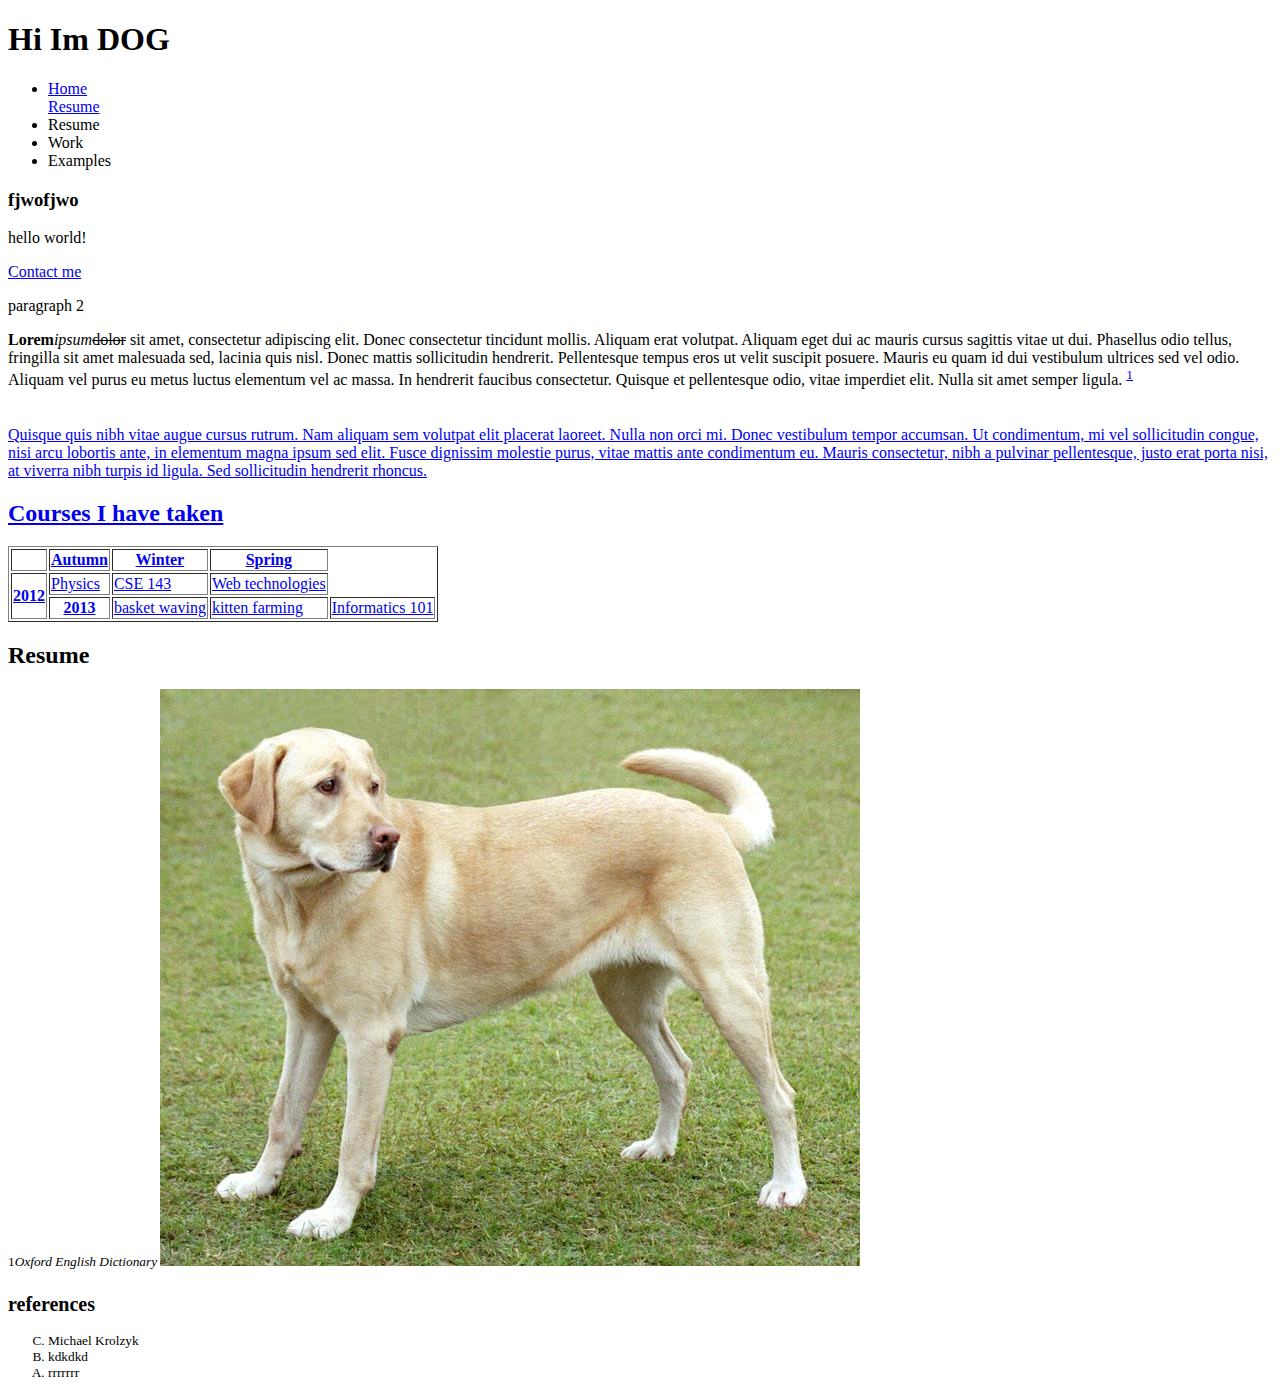
<file: Index.html>
<!doctype html>
<html>
   <head>
      <title>
         Sup 
      </title>
   </head>
   <body>
      <h1> 
         Hi Im DOG
      </h1>
      <nav>
         <ul>
            <li>
               <a href="home.html" target= "_blank">
               Home
               </a>
            </li>
            <a href="#resume">Resume</a>
            <li>
               Resume
            </li>
            <li>
               Work
            </li>
            <li>
               Examples
         </ul>
      </nav>
      <h3>
         fjwofjwo
      </h3>
      <p>
         hello world!
      </p>
      <li>
         <a href= 
         mailto:krolzm@uw.edu
         <subject=hi>
         Contact me
         </a>
         <p>
            paragraph 2
         </p>
         <p>
            <strong>Lorem</strong><em>ipsum</em><del>dolor</del> sit amet, <span>consectetur</span> adipiscing elit. Donec consectetur tincidunt mollis. Aliquam erat volutpat. Aliquam eget dui ac mauris cursus sagittis vitae ut dui. Phasellus odio tellus, fringilla sit amet malesuada sed, lacinia quis nisl. Donec mattis sollicitudin hendrerit. Pellentesque tempus eros ut velit suscipit posuere. Mauris eu quam id dui vestibulum ultrices sed vel odio. Aliquam vel purus eu metus luctus elementum vel ac massa. In hendrerit faucibus consectetur. Quisque et pellentesque odio, vitae imperdiet elit. Nulla sit amet semper ligula. 
            <sup>
               <a href="#footnote1">
                  1
            </sup>
            <br><br><br>
            Quisque quis nibh vitae augue cursus rutrum. Nam aliquam sem volutpat elit placerat laoreet. Nulla non orci mi. Donec vestibulum tempor accumsan. Ut condimentum, mi vel sollicitudin congue, nisi arcu lobortis ante, in elementum magna ipsum sed elit. Fusce dignissim molestie purus, vitae mattis ante condimentum eu. Mauris consectetur, nibh a pulvinar pellentesque, justo erat porta nisi, at viverra nibh turpis id ligula. Sed sollicitudin hendrerit rhoncus.
         </p>
         <h2>
         Courses I have taken
         </h2>
         <table border="1">
         <tr>
         <td></td>
         <th>Autumn</th>
         <th>Winter</th>
         <th>Spring</th>
         </tr>
         <th rowspan ="2">2012</th>
         <td>Physics</td>
         <td>CSE 143</td>
         <td>Web technologies</td>
         </tr>
         <tr>
         <th>2013</th>
         <td>basket waving</td>
         <td>kitten farming</td>
         <td>Informatics 101</td>
         </tr>
         </table>
         <h2>
         <a id="resume">
         </a>Resume
         </h2>
         <sup id="footnote1">1<cite>Oxford English Dictionary</cite>
         <img src="YellowLabradorLooking_new.jpg" alt="dog" title="whats up dawg">
         <h2>
            references
         </h2>
         <ol type="A" start="3" reversed="reversed">
            <li> 
               Michael Krolzyk
            </li>
            <li>
               kdkdkd
            </li>
            <li>
               rrrrrrr
            </li>
         </ol>
   </body>
</html>
</file>
